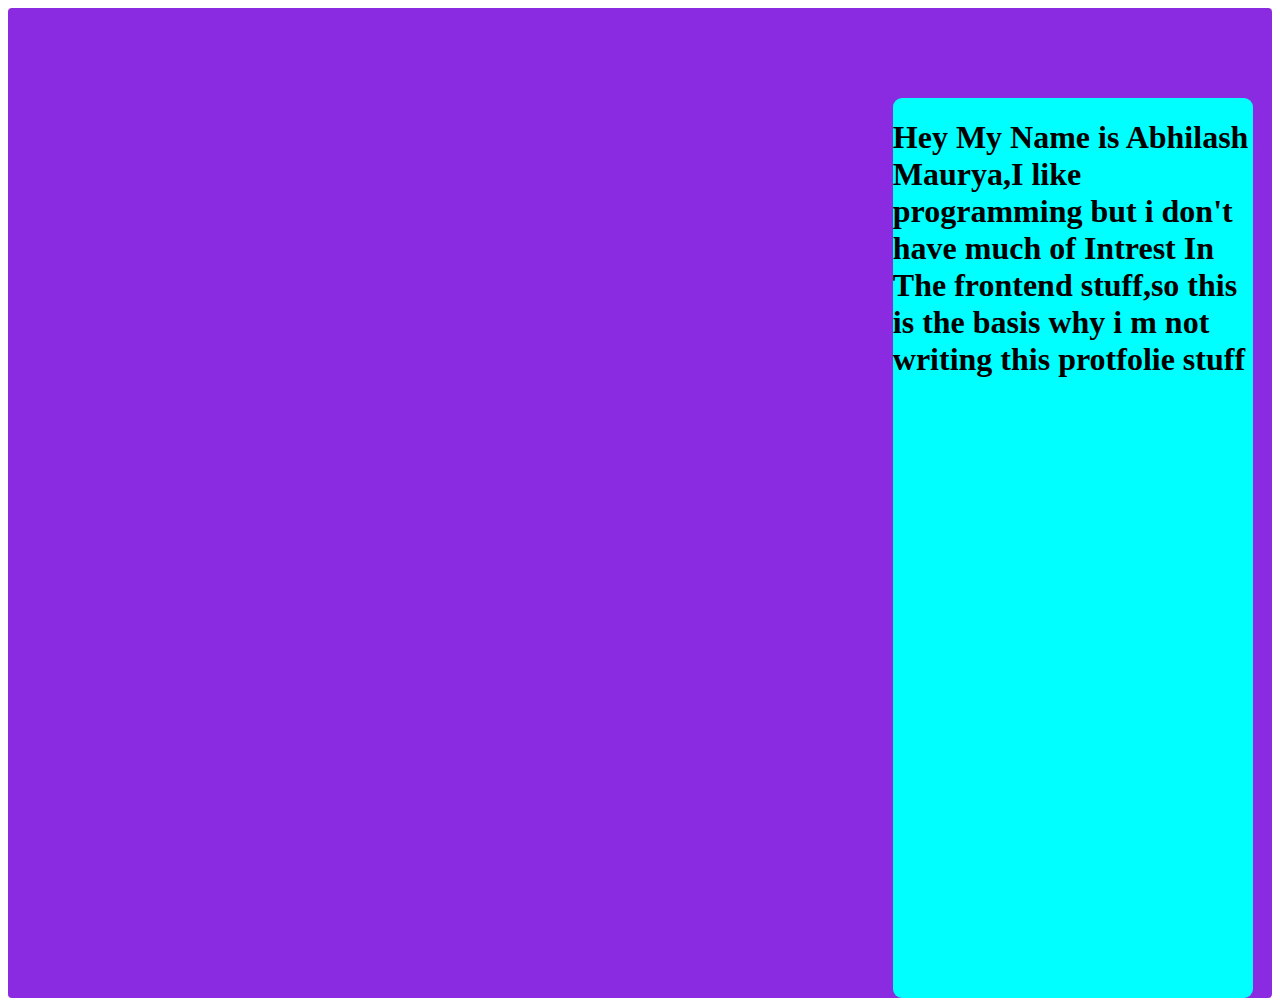
<file: portfolio.html>
<!DOCTYPE html>
<html lang="en">
<head>
    <meta charset="UTF-8">
    <meta name="viewport" content="width=device-width, initial-scale=1.0">
    <title>Protfolio</title>
</head>
<body>
    <div style="background-color: blueviolet; display: flex; border-radius: 4px;" > <span style="border-radius: 9px; background-color: aqua; width: 40vh; height: 100vh; display: flex; margin-top: 10vh; margin-left: 70%;">
       <h1> Hey My Name is Abhilash Maurya,I like programming but i don't have much of Intrest In The frontend stuff,so this is the basis why i m not writing this protfolie stuff</h1>
    </span></div>
    <script src="portfolio.js"></script>
</body>
</html>
</file>
